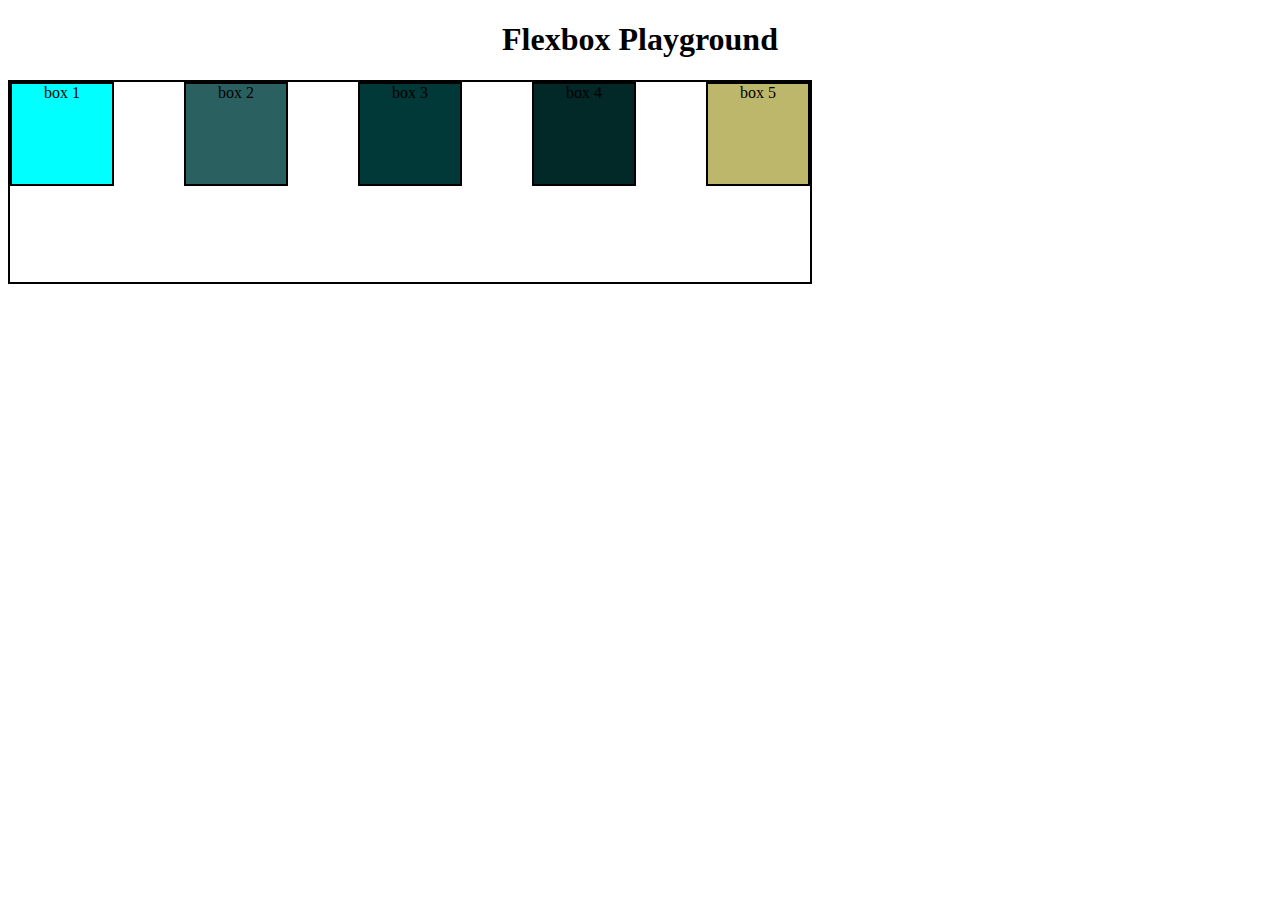
<file: flexbox.html>
<!DOCTYPE html>
<html lang="en">
<head>
    <meta charset="UTF-8">
    <meta name="viewport" content="width=device-width, initial-scale=1.0">
    <link rel="Stylesheet" href="flexbox.css">
</head>
<body> <h1>Flexbox Playground</h1>
    <div id="container">
    <div id="box1">box 1</div>
    <div id="box2">box 2</div>
    <div id="box3">box 3</div>
    <div id="box4">box 4</div>
    <div id="box5">box 5</div>
    </div>
    
</body>
</html>
</file>
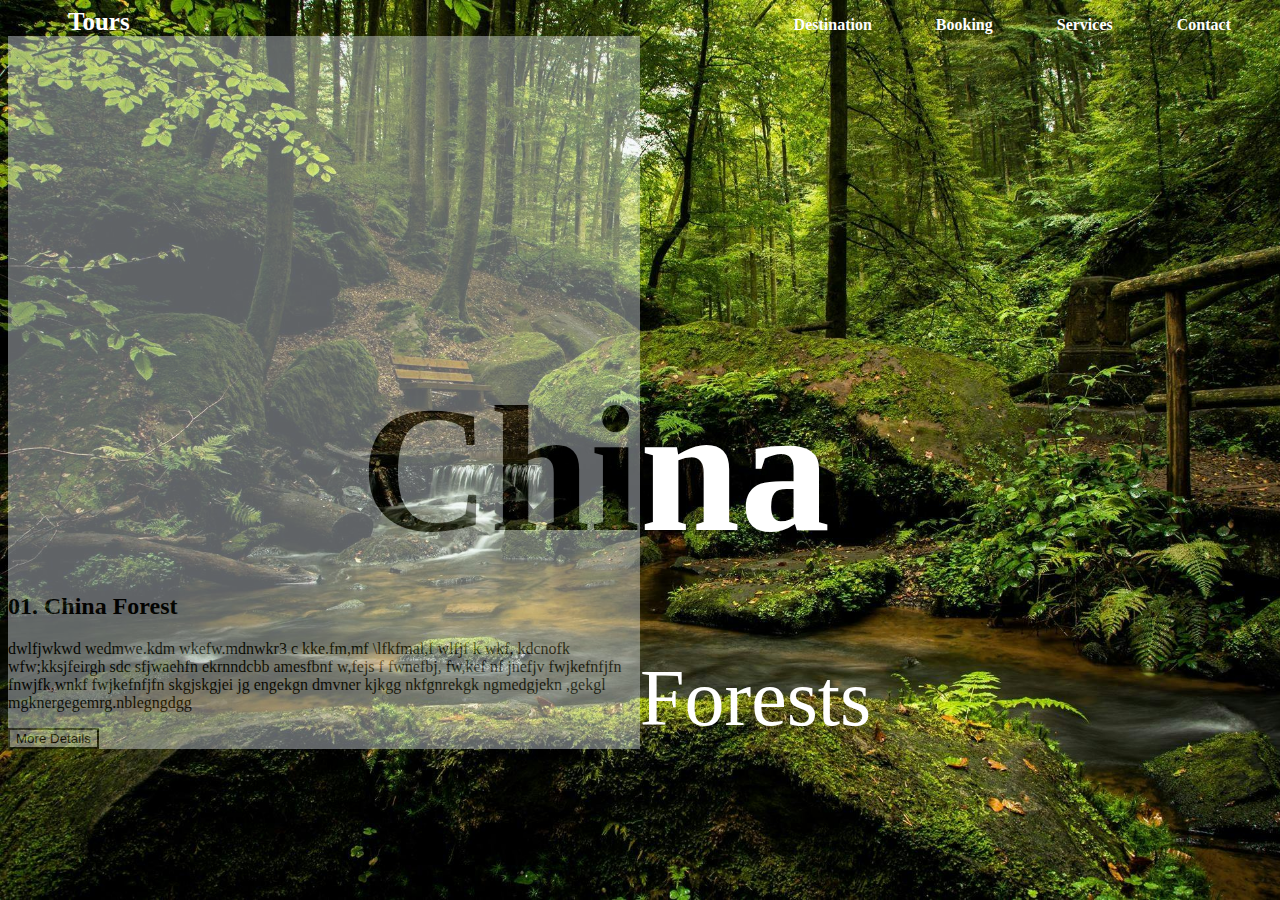
<file: index1.html>
<!DOCTYPE html>
<html lang="en">
<head>
    <meta charset="UTF-8">
    <meta name="viewport" content="width=device-width, initial-scale=1.0">
    <title>Tours</title>
    <i class="fa-solid fa-phone" style="color: #906dfa;"></i>
    <a href="#" class="logo"><ion-icon name="Tours"></ion-icon>Tours</a>
 <a href="#">Destination</a>
 <a href="#">Booking</a>
 <a href="#">Services</a>
 <a href="#">Contact</a>
    <link rel="Stylesheet" href="Style1.CSS">
</head>
<body ><div>
    <div id="container" >
    <div style="height: 150px;"> </div>
    <div id="blank"> </div>
   <b> <div id="chi">Chi</div>
    <div class="text">
        <h2 style="color: black;">01. China Forest</h2> </b>
    <p style="color: black;">dwlfjwkwd wedmwe.kdm wkefw.mdnwkr3 c kke.fm,mf
        \lfkfmal,f wlfjf k  wkf, kdcnofk wfw;kksjfeirgh sdc sfjwaehfn ekrnndcbb
        amesfbnf w,fejs f  fwnefbj, fw,kef nf jnefjv fwjkefnfjfn  fnwjfk,wnkf  fwjkefnfjfn
        skgjskgjei jg engekgn dmvner kjkgg nkfgnrekgk ngmedgjekn ,gekgl mgknergegemrg.nblegngdgg 
    </p>
<button style="background-color: white;">More Details</button>
    </div>
</div>
    <div id="Right"  >
        <div style="height: 330px;"> </div>
        <div id="na" > <b style="font-size: 180px; color:white">na</b>
            <p style="font-size: 80px;color: white;">Forests</p>
        </div>
        
    </div>
</div>
    
</body>
</html>
</file>
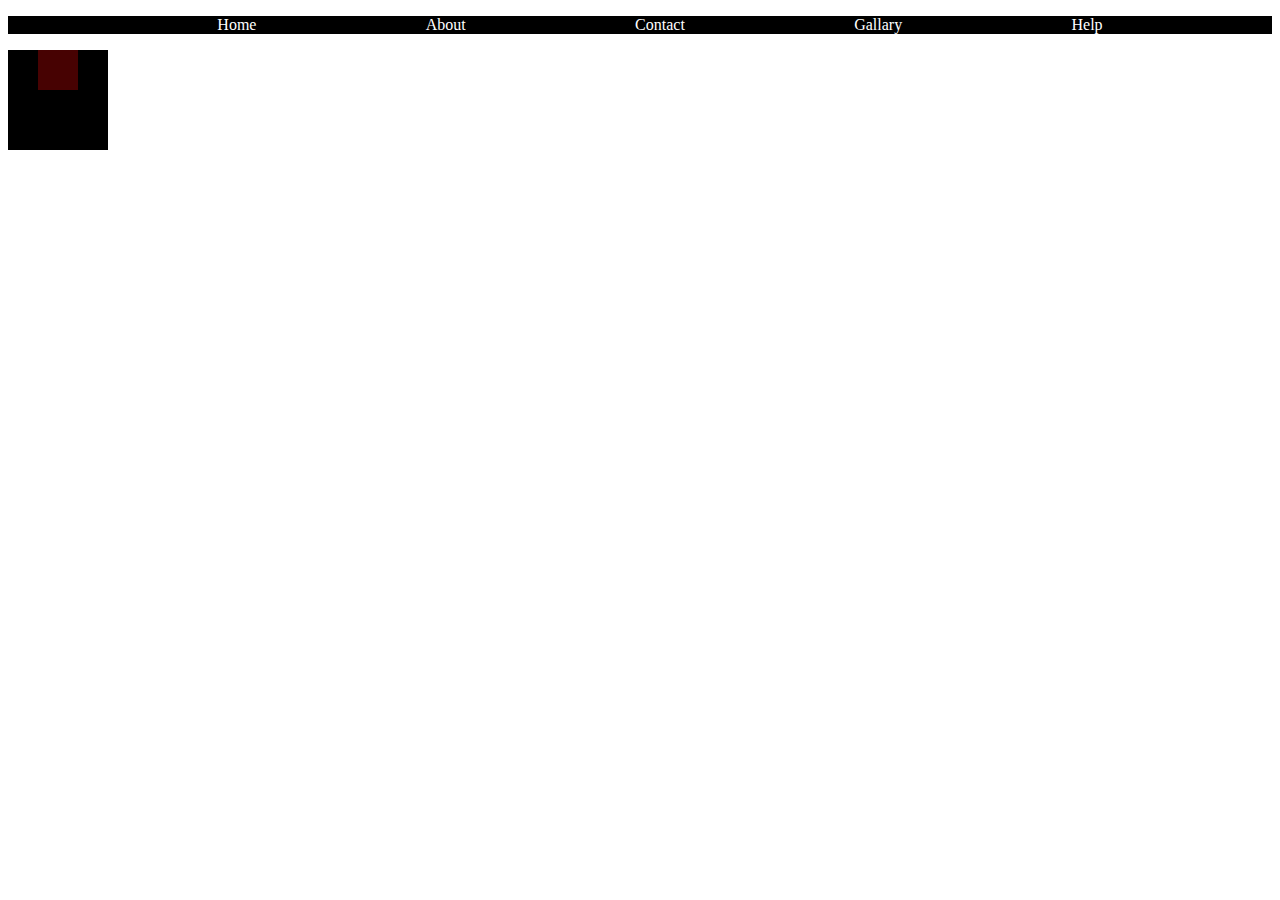
<file: practiseQ1.html>
<!DOCTYPE html>
<html lang="en">
<head>
    <meta charset="UTF-8">
    <meta name="viewport" content="width=device-width, initial-scale=1.0">
    <title>Document</title>
    <link rel="Stylesheet" href="practiseQ1.css">
</head>
<body>
   
    <ul class="navbar">
        <li><a href="#"> Home</a></li>
        <li><a href="#">About </a></li>
        <li><a href="#">Contact </a></li>
        <li><a href="#">Gallary </a></li>
        <li><a href="#">Help </a></li>
    </ul>
    <div id="outer">
        <div id="inner"></div>
    </div>
   
</body>
</html>
</file>
<file: flexbox.css>
body{
    text-align: center;
}
div{
    height: 100px;
    width: 100px;
    display: inline-block;
    border: 2px solid black;
}
#container{
    width: 800px;
    height: 200px;
    display: flex;
    flex-direction: row;
    justify-content: space-between;
}
#box1{
    background-color: aqua;
}
#box2{
    background-color: rgb(43, 96, 96);
}
#box3{
    background-color: rgb(1, 56, 56);
}
#box4{
    background-color: rgb(2, 40, 40);
}
#box5{
    background-color: darkkhaki;
}
</file>
<file: Style1.CSS>
body 
{
        background-image:url('tree2.jpg');
        background-repeat: no-repeat;
        background-size: cover;
        background-attachment: fixed;
        height: 400px;
}
#container{
  float: left;
   height:200%;
   width:50%;
   background-color:aliceblue;
   opacity: 0.4;
}
.header, a 
 {
      text-decoration: none;
      color: white;
       margin-left: 60px;
       font-weight: bold;
 }
 .logo 
 {
            font-size: 25px;
            font-weight: 600;
            margin-right: 600px;
 }
 #blank{
      height: 180px;
      border-top-width: 70px;

 }
 #chi{
    font-size: 180px;
    color:black;
    opacity: 1;
    text-align:right ;
 }
 #Right{
    height:200%;
    display: inline row;
    float: left;
 }
</file>
<file: practiseQ1.css>
.navbar{
    background-color: black;
    display: flex;
   justify-content: space-evenly;
}
a{
    text-decoration: none;
    color: white;
    
}
li{
   display: inline;
   flex-direction: row;
  
}
#outer{
    height: 100px;
    width: 100px;
    background-color: black;
    display: flex;
    justify-content: center;
    /*align-items: center;*/
}
#inner{
    height: 40px;
    width: 40px;
    background-color: rgb(71, 2, 2);
}
</file>
